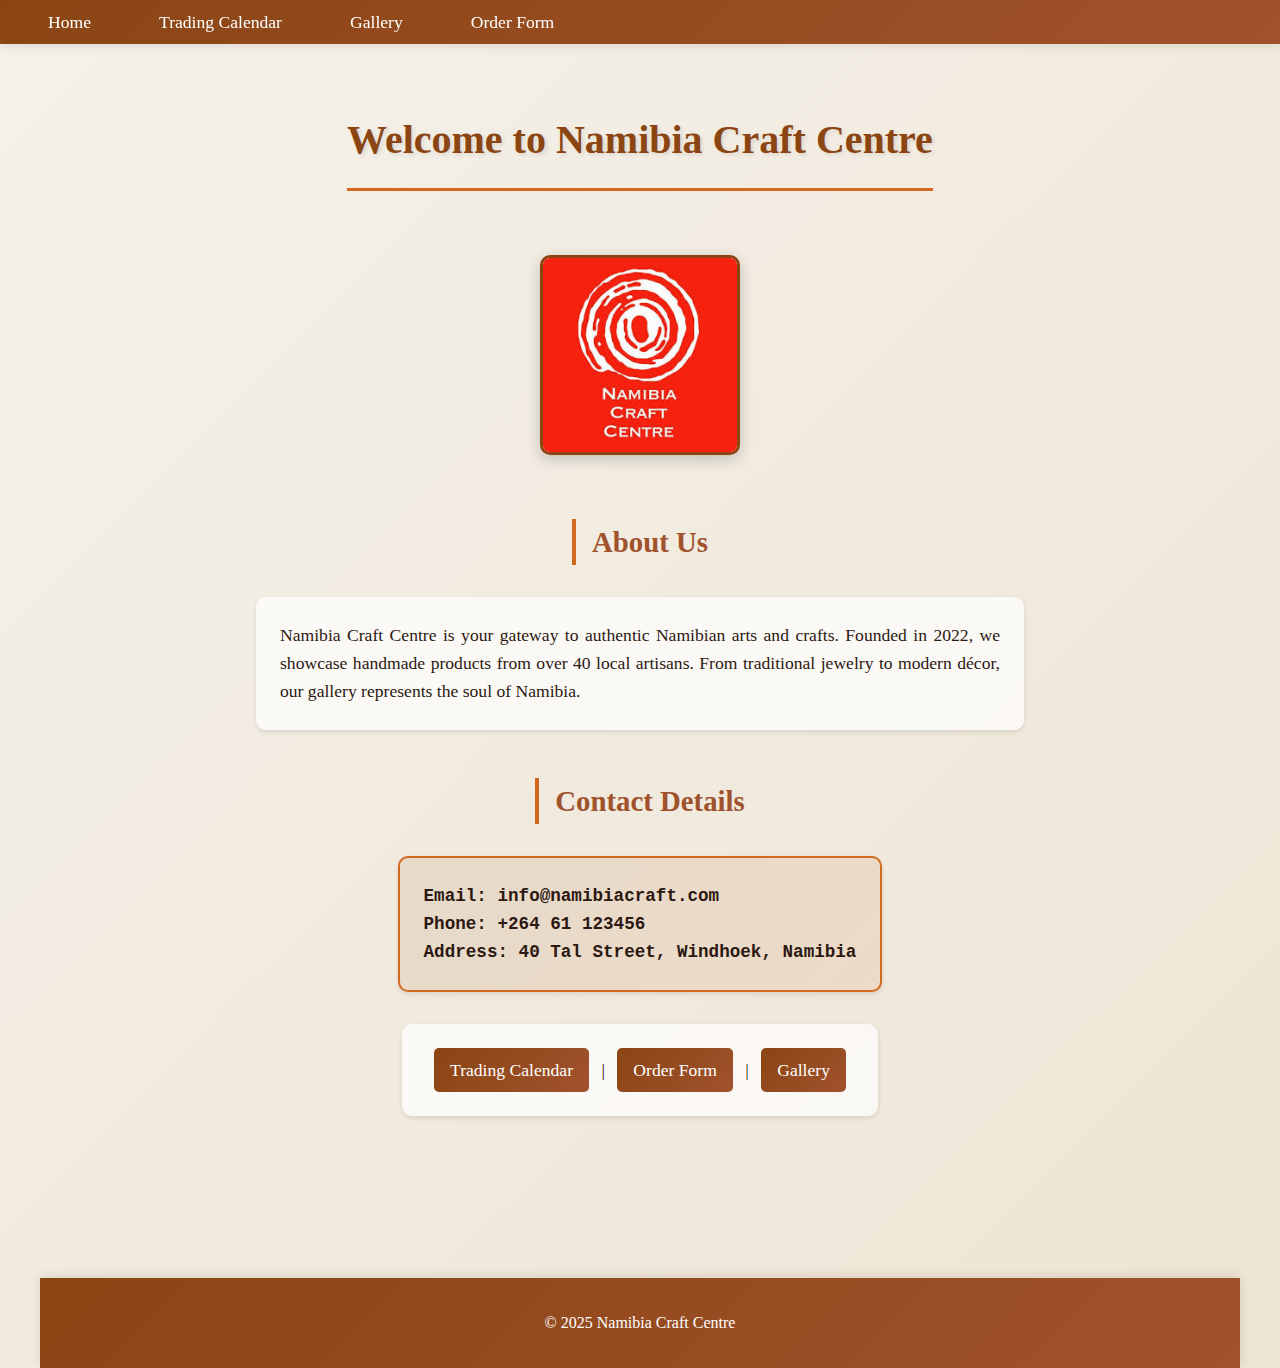
<file: NamibiaCraftWebsite/index.html>
<!DOCTYPE html>
<html>

<head>
    <title>Namibia Craft Centre - Home</title>
    <link rel="stylesheet" href="./css/styles.css">
</head>
<nav>
    <a href="index.html">Home</a>
    <a href="./html/calendar.html">Trading Calendar</a>
    <a href="./html/gallery.html">Gallery</a>
    <a href="./html/order.html">Order Form</a>
</nav>

<body>
    <div class="container">
        <h1>Welcome to Namibia Craft Centre</h1>
        <img src="./assets/imgs/logo.jpg" alt="Company Logo" width="200">

        <h2>About Us</h2>
        <p>
            Namibia Craft Centre is your gateway to authentic Namibian arts and crafts.
            Founded in 2022, we showcase handmade products from over 40 local artisans.
            From traditional jewelry to modern décor, our gallery represents the soul of Namibia.
        </p>

        <h2>Contact Details</h2>
        <p>Email: info@namibiacraft.com<br>
            Phone: +264 61 123456<br>
            Address: 40 Tal Street, Windhoek, Namibia</p>

        <p>
            <a href="calendar.html">Trading Calendar</a> |
            <a href="order.html">Order Form</a> |
            <a href="gallery.html">Gallery</a>
        </p>
        <hr>
    </div>
    <footer>
        &copy; 2025 Namibia Craft Centre
    </footer>

</body>

</html>
</file>
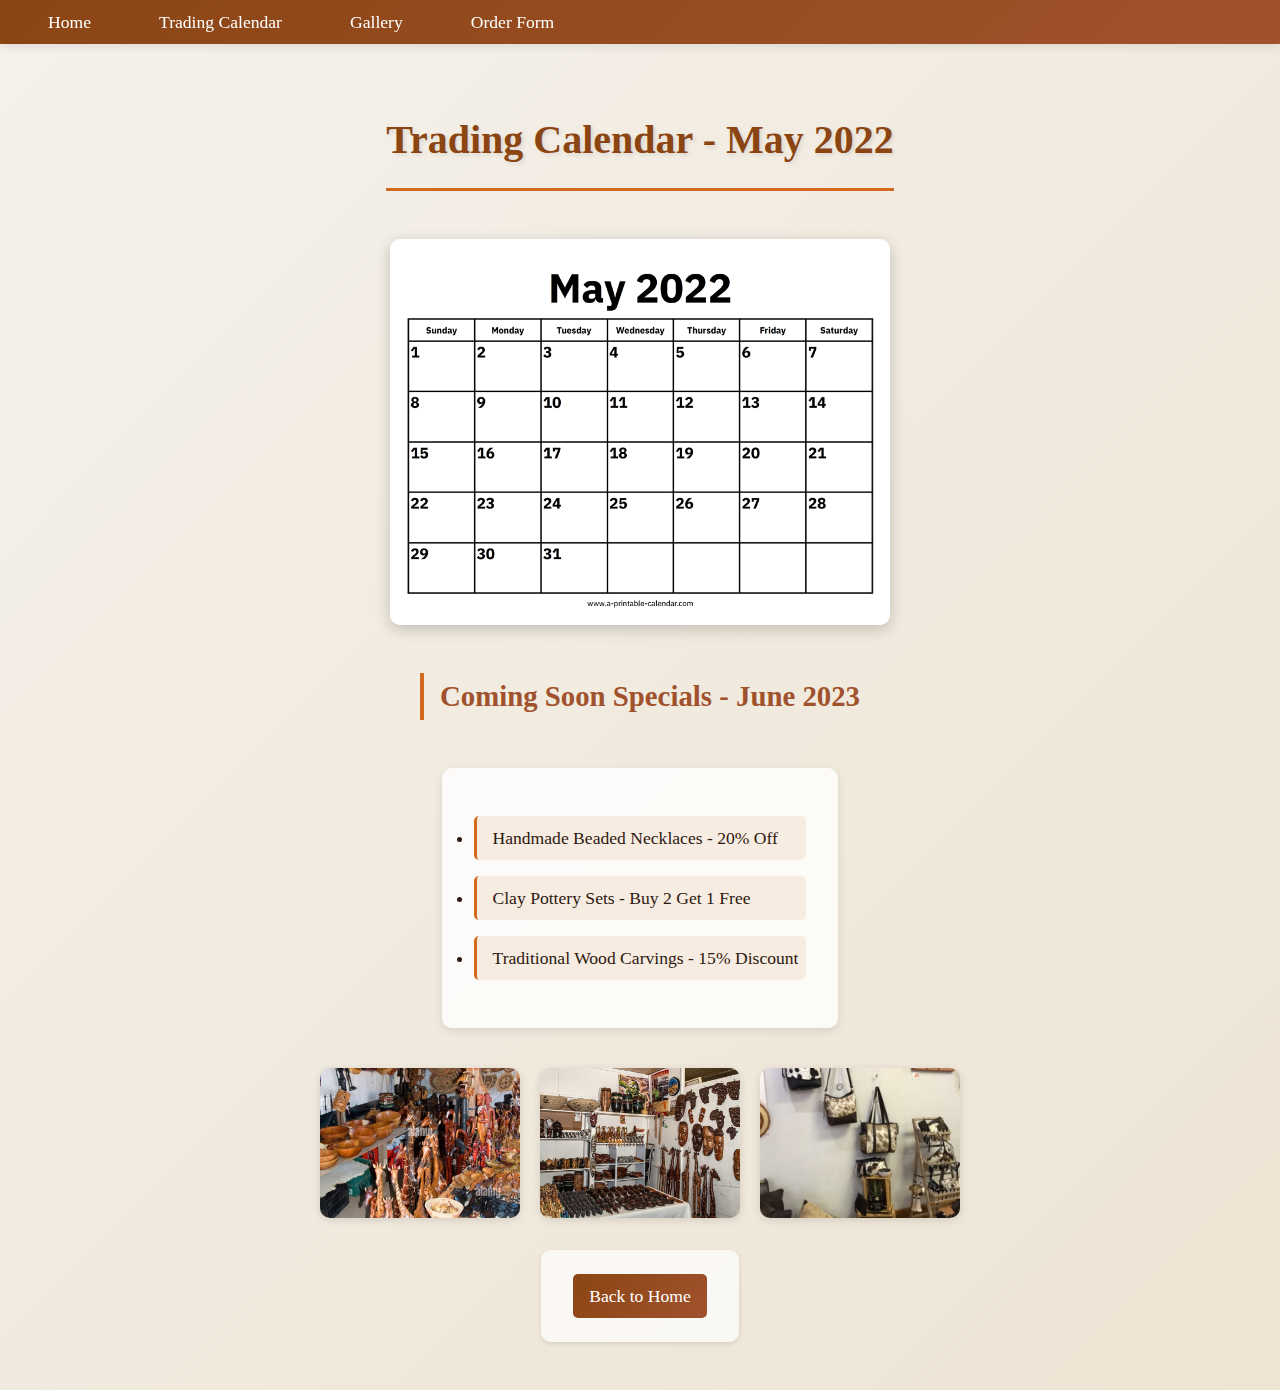
<file: NamibiaCraftWebsite/html/calendar.html>
<!DOCTYPE html>
<html>

<head>
    <title>Trading Calendar - Namibia Craft Centre</title>
    <link rel="stylesheet" href="../css/styles.css">
</head>
<nav>
    <a href="../index.html">Home</a>
    <a href="calendar.html">Trading Calendar</a>
    <a href="gallery.html">Gallery</a>
    <a href="order.html">Order Form</a>
</nav>

<body>
    <div class="container">
        <h1>Trading Calendar - May 2022</h1>
        <img src="../assets/imgs/may-2022-calendar.png" alt="May 2022 Calendar" width="500">

        <h2>Coming Soon Specials - June 2023</h2>
        <ul>
            <li>Handmade Beaded Necklaces - 20% Off</li>
            <li>Clay Pottery Sets - Buy 2 Get 1 Free</li>
            <li>Traditional Wood Carvings - 15% Discount</li>
        </ul>
        <div>
            <img src="../assets/imgs/product.jpg" width="200">
            <img src="../assets/imgs/wooden masks.jpg" width="200">
            <img src="../assets/imgs/IMG-20250618-WA0005.jpg" width="200">
        </div>

        <p><a href="index.html">Back to Home</a></p>
    </div>
</body>

</html>
</file>
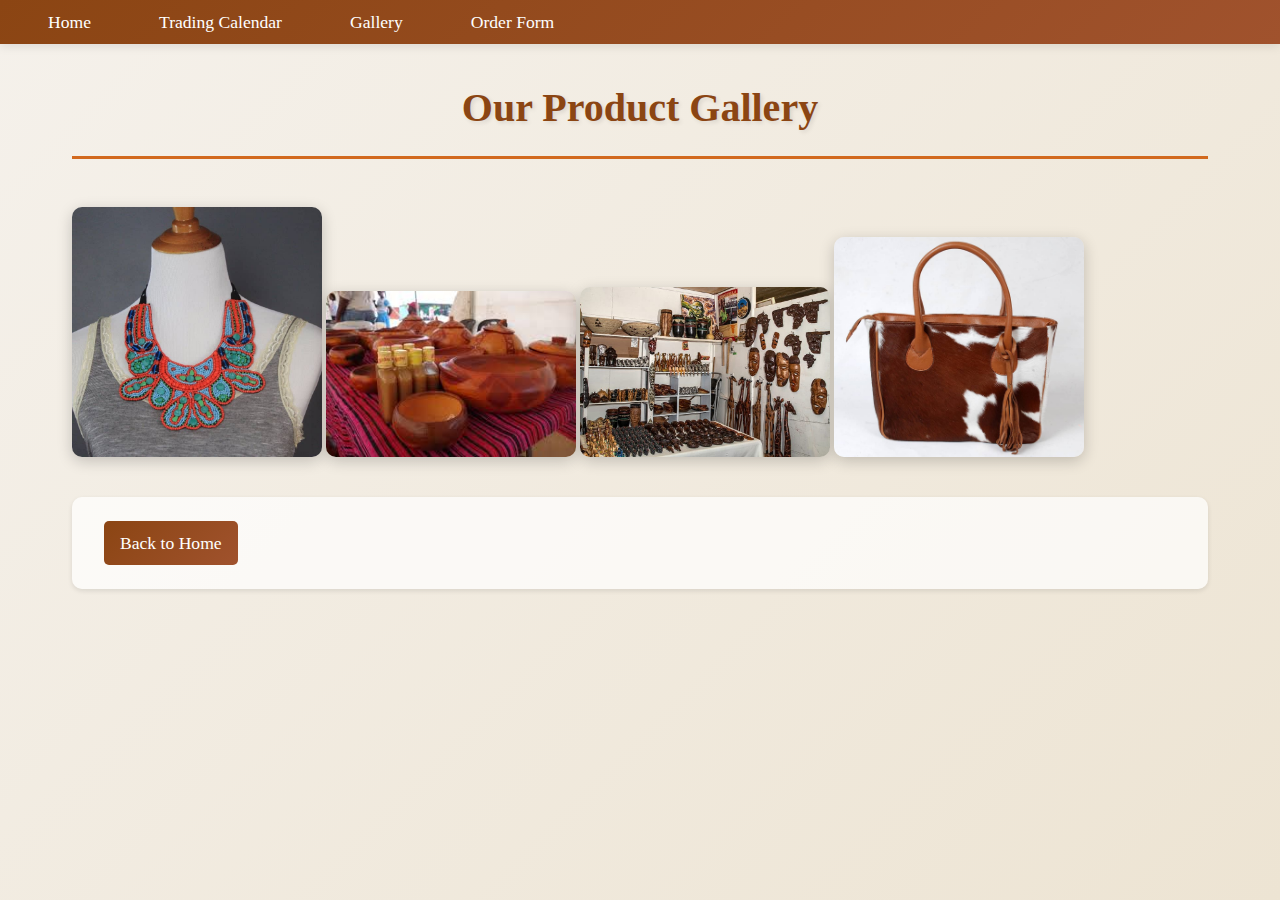
<file: NamibiaCraftWebsite/html/gallery.html>
<!DOCTYPE html>
<html>

<head>
    <title>Gallery - Namibia Craft Centre</title>
    <link rel="stylesheet" href="../css/styles.css">
</head>
<nav>
    <a href="../index.html">Home</a>
    <a href="calendar.html">Trading Calendar</a>
    <a href="gallery.html">Gallery</a>
    <a href="order.html">Order Form</a>
</nav>

<body>
    <div style="align-items: center;">
        <h1>Our Product Gallery</h1>

        <img src="../assets/imgs/Beaded jewellery.jpg" alt="Beaded Jewelry" width="250">
        <img src="../assets/imgs/clay pot.jpg" alt="Clay Pot" width="250">
        <img src="../assets/imgs/wooden masks.jpg" alt="Wooden Mask" width="250">
        <img src="../assets/imgs/leather handbag.jpg" alt="Leather Bag" width="250">

        <p><a href="index.html">Back to Home</a></p>
    </div>
</body>

</html>
</file>
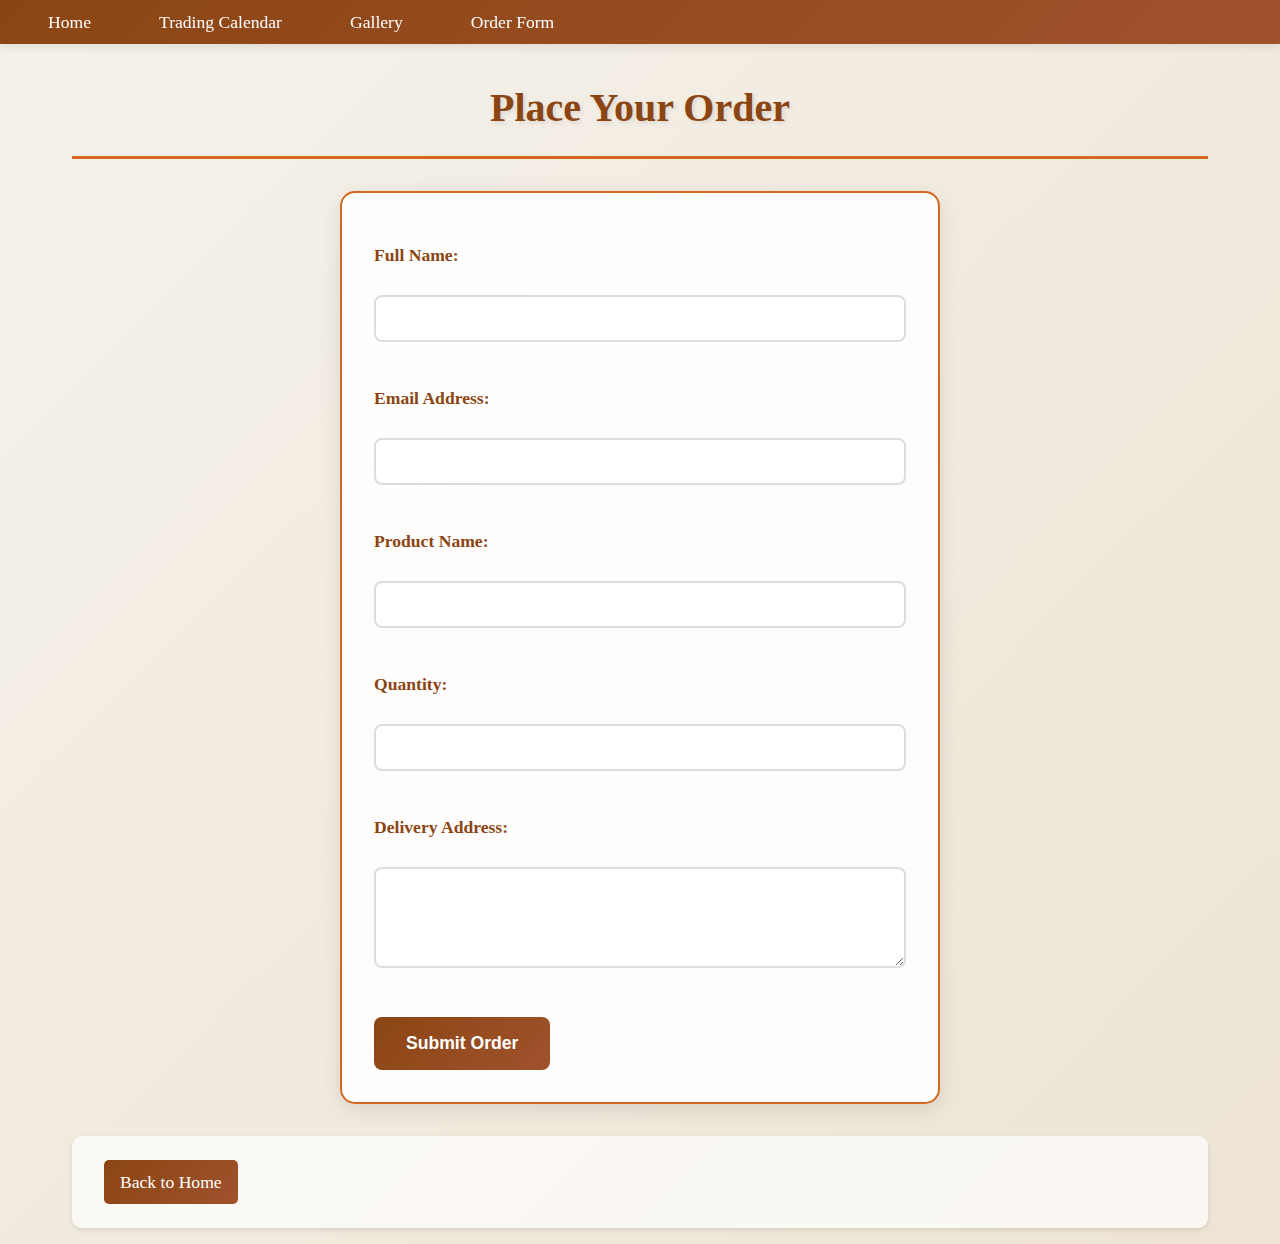
<file: NamibiaCraftWebsite/html/order.html>
<!DOCTYPE html>
<html>

<head>
    <title>Order Form - Namibia Craft Centre</title>
    <link rel="stylesheet" href="../css/styles.css">
</head>
<nav>
    <a href="../index.html">Home</a>
    <a href="calendar.html">Trading Calendar</a>
    <a href="gallery.html">Gallery</a>
    <a href="order.html">Order Form</a>
</nav>

<body>
    <div style="align-items: center;">
        <h1>Place Your Order</h1>
        <form action="mailto:info@namibiacraft.com" method="post">
            <label>Full Name:</label><br>
            <input type="text" name="fullname"><br><br>

            <label>Email Address:</label><br>
            <input type="email" name="email"><br><br>

            <label>Product Name:</label><br>
            <input type="text" name="product"><br><br>

            <label>Quantity:</label><br>
            <input type="number" name="quantity"><br><br>

            <label>Delivery Address:</label><br>
            <textarea name="address" rows="4" cols="30"></textarea><br><br>

            <input type="submit" value="Submit Order">
        </form>

        <p><a href="index.html">Back to Home</a></p>
    </div>
</body>

</html>
</file>
<file: NamibiaCraftWebsite/css/styles.css>
* {
    margin: 0;
    padding: 0;
    box-sizing: border-box;
}

body {
    font-family: 'Georgia', 'Times New Roman', serif;
    line-height: 1.6;
    color: #2c1810;
    background: linear-gradient(135deg, #f5f1eb 0%, #ede4d3 100%);
    min-height: 100vh;
}

.container {
    display: flex;
    flex-direction: column;
    align-items: center;
    width: 100%;
    max-width: 800px;
    margin: 0 auto;
    padding: 2rem 1rem;
    box-sizing: border-box;
}

.container > div img {
    width: 200px;
    height: 150px;
    object-fit: cover;
    border-radius: 10px;
    margin: 0.5rem;
    box-shadow: 0 2px 8px rgba(0,0,0,0.12);
}

nav {
    background: linear-gradient(135deg, #8b4513 0%, #a0522d 100%);
    padding: 1rem 2rem;
    box-shadow: 0 2px 10px rgba(0, 0, 0, 0.1);
    position: sticky;
    top: 0;
    z-index: 100;
}

nav a {
    color: #fff;
    text-decoration: none;
    margin-right: 2rem;
    font-weight: 500;
    font-size: 1.1rem;
    transition: all 0.3s ease;
    padding: 0.5rem 1rem;
    border-radius: 5px;
    display: inline-block;
}

nav a:hover {
    background: rgba(255, 255, 255, 0.2);
    transform: translateY(-2px);
    text-shadow: 0 2px 4px rgba(0, 0, 0, 0.3);
}

body>* {
    max-width: 1200px;
    margin: 0 auto;
    padding: 0 2rem;
    flex-direction: column;
    align-items: center;
}

nav {
    max-width: 100%;
    margin: 0;
}

h1 {
    color: #8b4513;
    font-size: 2.5rem;
    text-align: center;
    margin: 2rem 0;
    text-shadow: 2px 2px 4px rgba(0, 0, 0, 0.1);
    border-bottom: 3px solid #d2691e;
    padding-bottom: 1rem;
}

h2 {
    color: #a0522d;
    font-size: 1.8rem;
    margin: 2rem 0 1rem 0;
    border-left: 4px solid #d2691e;
    padding-left: 1rem;
}

p {
    margin: 1rem 0;
    font-size: 1.1rem;
    text-align: justify;
    background: rgba(255, 255, 255, 0.7);
    padding: 1.5rem;
    border-radius: 10px;
    box-shadow: 0 2px 5px rgba(0, 0, 0, 0.1);
}

img {
    border-radius: 10px;
    box-shadow: 0 4px 15px rgba(0, 0, 0, 0.2);
    transition: transform 0.3s ease;
    margin: 1rem 0;
}

img:hover {
    transform: scale(1.05);
}

img[alt="Company Logo"] {
    display: block;
    margin: 2rem auto;
    border: 3px solid #8b4513;
}

body:has(h1:contains("Gallery")) img:not([alt="Company Logo"]) {
    width: 250px !important;
    height: 200px;
    object-fit: cover;
    margin: 1rem;
    display: inline-block;
}

body:has(h1:contains("Trading Calendar")) img {
    margin: 1rem;
    display: inline-block;
}

a {
    color: #8b4513;
    text-decoration: none;
    font-weight: 500;
    transition: color 0.3s ease;
}

a:hover {
    color: #d2691e;
    text-decoration: underline;
}

p a {
    background: linear-gradient(135deg, #8b4513, #a0522d);
    color: white;
    padding: 0.5rem 1rem;
    border-radius: 5px;
    margin: 0 0.5rem;
    display: inline-block;
    transition: all 0.3s ease;
}

p a:hover {
    background: linear-gradient(135deg, #a0522d, #8b4513);
    transform: translateY(-2px);
    box-shadow: 0 4px 8px rgba(0, 0, 0, 0.2);
    text-decoration: none;
}

form {
    background: rgba(255,255,255,0.9);
    padding: 2rem;
    border-radius: 15px;
    box-shadow: 0 5px 20px rgba(0,0,0,0.1);
    margin: 2rem auto;
    border: 2px solid #d2691e;
    max-width: 600px;
    width: 100%;
}

label {
    color: #8b4513;
    font-weight: bold;
    font-size: 1.1rem;
    display: block;
    margin-top: 1rem;
}

input[type="text"],
input[type="email"],
input[type="number"],
textarea {
    width: 100%;
    padding: 0.8rem;
    border: 2px solid #ddd;
    border-radius: 8px;
    font-size: 1rem;
    font-family: inherit;
    transition: border-color 0.3s ease;
    background: rgba(255, 255, 255, 0.9);
}

input[type="text"]:focus,
input[type="email"]:focus,
input[type="number"]:focus,
textarea:focus {
    outline: none;
    border-color: #8b4513;
    box-shadow: 0 0 10px rgba(139, 69, 19, 0.3);
}

input[type="submit"] {
    background: linear-gradient(135deg, #8b4513, #a0522d);
    color: white;
    padding: 1rem 2rem;
    border: none;
    border-radius: 8px;
    font-size: 1.1rem;
    font-weight: bold;
    cursor: pointer;
    transition: all 0.3s ease;
    margin-top: 1rem;
}

input[type="submit"]:hover {
    background: linear-gradient(135deg, #a0522d, #8b4513);
    transform: translateY(-2px);
    box-shadow: 0 5px 15px rgba(0, 0, 0, 0.3);
}

ul {
    background: rgba(255, 255, 255, 0.8);
    padding: 2rem;
    border-radius: 10px;
    margin: 2rem 0;
    box-shadow: 0 3px 10px rgba(0, 0, 0, 0.1);
}

li {
    margin: 1rem 0;
    font-size: 1.1rem;
    color: #2c1810;
    padding: 0.5rem;
    border-left: 3px solid #d2691e;
    padding-left: 1rem;
    background: rgba(210, 105, 30, 0.1);
    border-radius: 5px;
}

footer {
    background: linear-gradient(135deg, #8b4513 0%, #a0522d 100%);
    color: white;
    text-align: center;
    padding: 2rem;
    margin-top: 3rem;
    font-size: 1rem;
    box-shadow: 0 -2px 10px rgba(0, 0, 0, 0.1);
}

hr {
    border: none;
    height: 2px;
    background: linear-gradient(to right, transparent, #d2691e, transparent);
    margin: 2rem 0;
}

@media (max-width: 768px) {
    nav {
        padding: 1rem;
    }

    nav a {
        display: block;
        margin: 0.5rem 0;
        text-align: center;
    }

    h1 {
        font-size: 2rem;
    }

    body>* {
        padding: 0 1rem;
    }

    form {
        padding: 1rem;
    }

    img {
        width: 100% !important;
        max-width: 300px;
    }
}

@keyframes fadeIn {
    from {
        opacity: 0;
        transform: translateY(20px);
    }

    to {
        opacity: 1;
        transform: translateY(0);
    }
}

body {
    animation: fadeIn 0.8s ease-out;
}

p:has(br) {
    background: linear-gradient(135deg, rgba(139, 69, 19, 0.1), rgba(210, 105, 30, 0.1));
    border: 2px solid #d2691e;
    border-radius: 10px;
    padding: 1.5rem;
    font-family: 'Courier New', monospace;
    font-weight: bold;
}
</file>
